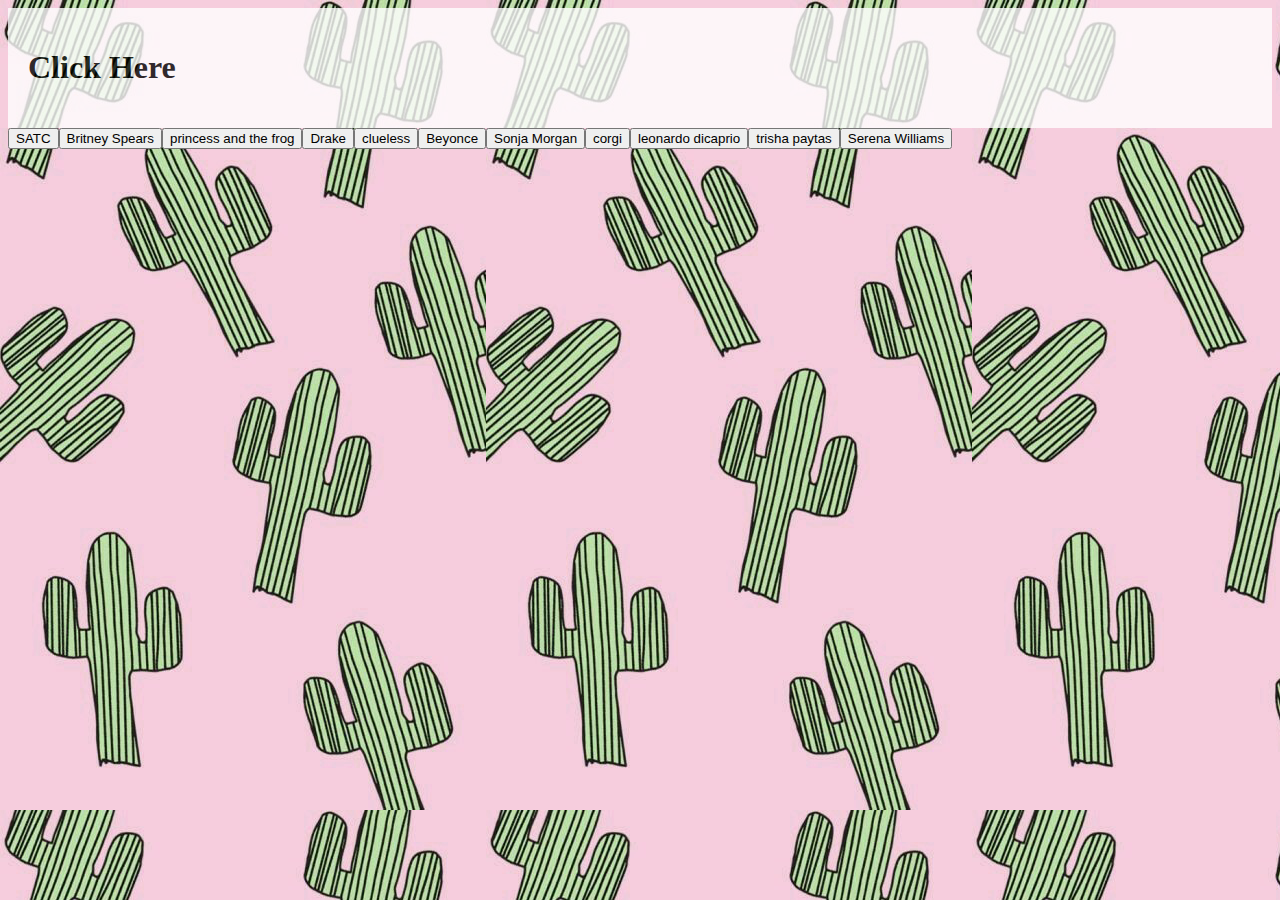
<file: index.html>
<!DOCTYPE html>
<html lang="en">
<head>
    <meta charset="UTF-8">
    <meta name="viewport" content="width=device-width, initial-scale=1.0">
    <meta http-equiv="X-UA-Compatible" content="ie=edge">
    <title>Click me... I'm Giphy</title>

    <link rel="stylesheet" href="https://stackpath.bootstrapcdn.com/bootstrap/4.1.1/css/bootstrap.min.css" integrity="sha384-WskhaSGFgHYWDcbwN70/dfYBj47jz9qbsMId/iRN3ewGhXQFZCSftd1LZCfmhktB" crossorigin="anonymous">

    <link rel="stylesheet" type="text/css" href="assets/css/style.css">

</head>

<body>

<div class="jumbotron">
    <div class="container">
        <h1>Click Here</h1>
    </div>
    </div>


<div id="buttons">
</div>

<div id="pics">
    
</div>


</script>

<script type="text/javascript" src="https://cdnjs.cloudflare.com/ajax/libs/jquery/3.2.1/jquery.min.js"></script>

<script type="text/javascript" src="assets/javascript/buttons.js"></script>    

</script>


</body>
</html>
</file>
<file: assets/css/style.css>
body{
    background: url("../images/large.png");
    /* background-image: url("paper.gif"); */
   
}

.container {
	background-color: #fff;
	opacity: 0.8;
    padding: 20px;
 
}
</file>
